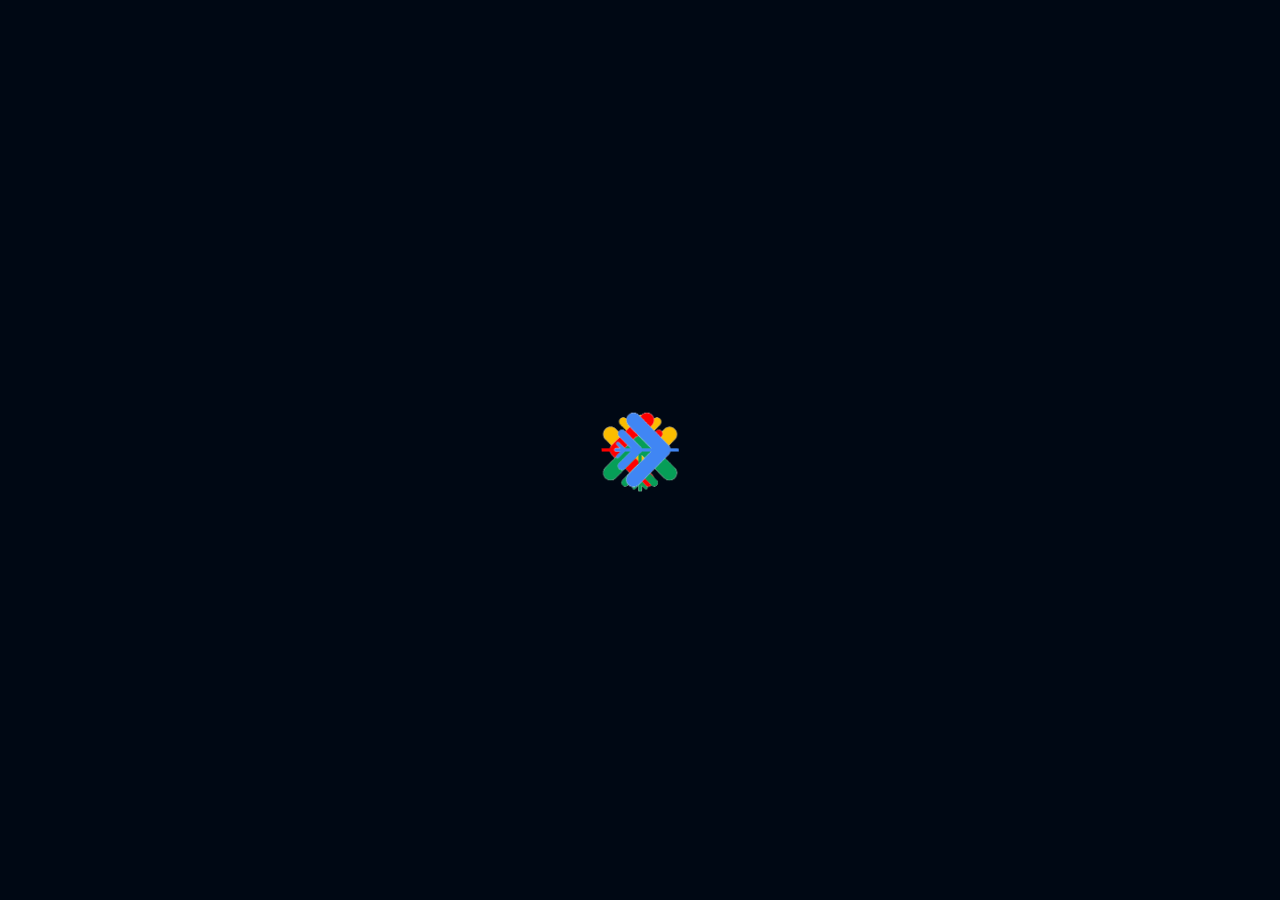
<file: index.html>
<!doctype html><html lang="en"><head><meta charset="utf-8"/><link rel="icon" href="/org-logo.png"/><meta name="viewport" content="width=device-width,initial-scale=1"/><meta name="theme-color" content="#000000"/><meta name="description" content="Winter of Code is a program aimed to increase participation for the Google Summer of Code program among students in colleges and universities."/><link rel="apple-touch-icon" href="/org-logo.png"/><link rel="manifest" href="/manifest.json"/><title>Winter of Code</title><link href="/static/css/2.2e99a83d.chunk.css" rel="stylesheet"><link href="/static/css/main.62151a04.chunk.css" rel="stylesheet"></head><body><noscript>You need to enable JavaScript to run this app.</noscript><div id="root"></div><script>!function(e){function r(r){for(var n,a,i=r[0],c=r[1],l=r[2],s=0,p=[];s<i.length;s++)a=i[s],Object.prototype.hasOwnProperty.call(o,a)&&o[a]&&p.push(o[a][0]),o[a]=0;for(n in c)Object.prototype.hasOwnProperty.call(c,n)&&(e[n]=c[n]);for(f&&f(r);p.length;)p.shift()();return u.push.apply(u,l||[]),t()}function t(){for(var e,r=0;r<u.length;r++){for(var t=u[r],n=!0,i=1;i<t.length;i++){var c=t[i];0!==o[c]&&(n=!1)}n&&(u.splice(r--,1),e=a(a.s=t[0]))}return e}var n={},o={1:0},u=[];function a(r){if(n[r])return n[r].exports;var t=n[r]={i:r,l:!1,exports:{}};return e[r].call(t.exports,t,t.exports,a),t.l=!0,t.exports}a.e=function(e){var r=[],t=o[e];if(0!==t)if(t)r.push(t[2]);else{var n=new Promise((function(r,n){t=o[e]=[r,n]}));r.push(t[2]=n);var u,i=document.createElement("script");i.charset="utf-8",i.timeout=120,a.nc&&i.setAttribute("nonce",a.nc),i.src=function(e){return a.p+"static/js/"+({}[e]||e)+"."+{3:"fc712a5e"}[e]+".chunk.js"}(e);var c=new Error;u=function(r){i.onerror=i.onload=null,clearTimeout(l);var t=o[e];if(0!==t){if(t){var n=r&&("load"===r.type?"missing":r.type),u=r&&r.target&&r.target.src;c.message="Loading chunk "+e+" failed.\n("+n+": "+u+")",c.name="ChunkLoadError",c.type=n,c.request=u,t[1](c)}o[e]=void 0}};var l=setTimeout((function(){u({type:"timeout",target:i})}),12e4);i.onerror=i.onload=u,document.head.appendChild(i)}return Promise.all(r)},a.m=e,a.c=n,a.d=function(e,r,t){a.o(e,r)||Object.defineProperty(e,r,{enumerable:!0,get:t})},a.r=function(e){"undefined"!=typeof Symbol&&Symbol.toStringTag&&Object.defineProperty(e,Symbol.toStringTag,{value:"Module"}),Object.defineProperty(e,"__esModule",{value:!0})},a.t=function(e,r){if(1&r&&(e=a(e)),8&r)return e;if(4&r&&"object"==typeof e&&e&&e.__esModule)return e;var t=Object.create(null);if(a.r(t),Object.defineProperty(t,"default",{enumerable:!0,value:e}),2&r&&"string"!=typeof e)for(var n in e)a.d(t,n,function(r){return e[r]}.bind(null,n));return t},a.n=function(e){var r=e&&e.__esModule?function(){return e.default}:function(){return e};return a.d(r,"a",r),r},a.o=function(e,r){return Object.prototype.hasOwnProperty.call(e,r)},a.p="/",a.oe=function(e){throw console.error(e),e};var i=this.webpackJsonpwoc2021=this.webpackJsonpwoc2021||[],c=i.push.bind(i);i.push=r,i=i.slice();for(var l=0;l<i.length;l++)r(i[l]);var f=c;t()}([])</script><script src="/static/js/2.d9e17d41.chunk.js"></script><script src="/static/js/main.8bb0c27f.chunk.js"></script></body></html>
</file>
<file: static/css/2.2e99a83d.chunk.css>
.vertical-timeline *{-webkit-box-sizing:border-box;box-sizing:border-box}.vertical-timeline{width:95%;max-width:1170px;margin:0 auto;position:relative;padding:2em 0}.vertical-timeline:after{content:"";display:table;clear:both}.vertical-timeline:before{content:"";position:absolute;top:0;left:18px;height:100%;width:4px;background:var(--line-color)}.vertical-timeline.vertical-timeline--one-column-right:before{right:18px;left:unset}@media only screen and (min-width:1170px){.vertical-timeline.vertical-timeline--two-columns{width:90%}.vertical-timeline.vertical-timeline--two-columns:before{left:50%;margin-left:-2px}}.vertical-timeline-element{position:relative;margin:2em 0}.vertical-timeline-element>div{min-height:1px}.vertical-timeline-element:after{content:"";display:table;clear:both}.vertical-timeline-element:first-child{margin-top:0}.vertical-timeline-element:last-child{margin-bottom:0}@media only screen and (min-width:1170px){.vertical-timeline-element{margin:4em 0}.vertical-timeline-element:first-child{margin-top:0}.vertical-timeline-element:last-child{margin-bottom:0}}.vertical-timeline-element-icon{position:absolute;top:0;left:0;width:40px;height:40px;border-radius:50%;-webkit-box-shadow:0 0 0 4px #fff,inset 0 2px 0 rgba(0,0,0,.08),0 3px 0 4px rgba(0,0,0,.05);box-shadow:0 0 0 4px #fff,inset 0 2px 0 rgba(0,0,0,.08),0 3px 0 4px rgba(0,0,0,.05)}.vertical-timeline--one-column-right .vertical-timeline-element-icon{right:0;left:unset}.vertical-timeline-element-icon svg{display:block;width:24px;height:24px;position:relative;left:50%;top:50%;margin-left:-12px;margin-top:-12px}@media only screen and (min-width:1170px){.vertical-timeline--two-columns .vertical-timeline-element-icon{width:60px;height:60px;left:50%;margin-left:-30px}}.vertical-timeline-element-icon{-webkit-transform:translateZ(0);-webkit-backface-visibility:hidden}.vertical-timeline--animate .vertical-timeline-element-icon.is-hidden{visibility:hidden}.vertical-timeline--animate .vertical-timeline-element-icon.bounce-in{visibility:visible;-webkit-animation:cd-bounce-1 .6s;animation:cd-bounce-1 .6s}@-webkit-keyframes cd-bounce-1{0%{opacity:0;-webkit-transform:scale(.5)}60%{opacity:1;-webkit-transform:scale(1.2)}to{-webkit-transform:scale(1)}}@keyframes cd-bounce-1{0%{opacity:0;-webkit-transform:scale(.5);transform:scale(.5)}60%{opacity:1;-webkit-transform:scale(1.2);transform:scale(1.2)}to{-webkit-transform:scale(1);transform:scale(1)}}.vertical-timeline-element-content{position:relative;margin-left:60px;background:#fff;border-radius:.25em;padding:1em;-webkit-box-shadow:0 3px 0 #ddd;box-shadow:0 3px 0 #ddd}.vertical-timeline--one-column-right .vertical-timeline-element-content{margin-right:60px;margin-left:unset}.vertical-timeline-element--no-children .vertical-timeline-element-content{background:0 0;-webkit-box-shadow:none;box-shadow:none}.vertical-timeline-element-content:after{content:"";display:table;clear:both}.vertical-timeline-element-content h2{color:#303e49}.vertical-timeline-element-content .vertical-timeline-element-date,.vertical-timeline-element-content p{font-size:13px;font-size:.8125rem;font-weight:500}.vertical-timeline-element-content .vertical-timeline-element-date{display:inline-block}.vertical-timeline-element-content p{margin:1em 0 0;line-height:1.6}.vertical-timeline-element-subtitle,.vertical-timeline-element-title{margin:0}.vertical-timeline-element-content .vertical-timeline-element-date{float:left;padding:.8em 0;opacity:.7}.vertical-timeline-element-content-arrow{content:"";position:absolute;top:16px;right:100%;height:0;width:0;border:7px solid transparent;border-right-color:#fff}.vertical-timeline--one-column-right .vertical-timeline-element-content-arrow{content:"";position:absolute;top:16px;right:unset;left:100%;height:0;width:0;border:7px solid transparent;border-left-color:#fff}.vertical-timeline--one-column-right .vertical-timeline-element-content:before{left:100%;border-left:7px solid #fff;border-right:unset}.vertical-timeline-element--no-children .vertical-timeline-element-content-arrow,.vertical-timeline-element--no-children .vertical-timeline-element-content:before{display:none}@media only screen and (min-width:768px){.vertical-timeline-element-content h2{font-size:20px;font-size:1.25rem}.vertical-timeline-element-content p{font-size:16px;font-size:1rem}.vertical-timeline-element-content .vertical-timeline-element-date{font-size:14px;font-size:.875rem}}@media only screen and (min-width:1170px){.vertical-timeline--two-columns .vertical-timeline-element-content{margin-left:0;padding:1.5em;width:44%}.vertical-timeline--two-columns .vertical-timeline-element-content-arrow{top:24px;left:100%;-webkit-transform:rotate(180deg);transform:rotate(180deg)}.vertical-timeline--two-columns .vertical-timeline-element-content .vertical-timeline-element-date{position:absolute;width:100%;left:124%;top:6px;font-size:16px;font-size:1rem}.vertical-timeline--two-columns .vertical-timeline-element.vertical-timeline-element--right .vertical-timeline-element-content,.vertical-timeline--two-columns .vertical-timeline-element:nth-child(2n):not(.vertical-timeline-element--left) .vertical-timeline-element-content{float:right}.vertical-timeline--two-columns .vertical-timeline-element.vertical-timeline-element--right .vertical-timeline-element-content-arrow,.vertical-timeline--two-columns .vertical-timeline-element:nth-child(2n):not(.vertical-timeline-element--left) .vertical-timeline-element-content-arrow{top:24px;left:auto;right:100%;-webkit-transform:rotate(0);transform:rotate(0)}.vertical-timeline--one-column-right .vertical-timeline-element.vertical-timeline-element--right .vertical-timeline-element-content-arrow,.vertical-timeline--one-column-right .vertical-timeline-element:nth-child(2n):not(.vertical-timeline-element--left) .vertical-timeline-element-content-arrow{top:24px;left:100%;right:auto;-webkit-transform:rotate(0);transform:rotate(0)}.vertical-timeline--two-columns .vertical-timeline-element.vertical-timeline-element--right .vertical-timeline-element-content .vertical-timeline-element-date,.vertical-timeline--two-columns .vertical-timeline-element:nth-child(2n):not(.vertical-timeline-element--left) .vertical-timeline-element-content .vertical-timeline-element-date{left:auto;right:124%;text-align:right}}.vertical-timeline--animate .vertical-timeline-element-content.is-hidden{visibility:hidden}.vertical-timeline--animate .vertical-timeline-element-content.bounce-in{visibility:visible;-webkit-animation:cd-bounce-2 .6s;animation:cd-bounce-2 .6s}@media only screen and (min-width:1170px){.vertical-timeline--two-columns.vertical-timeline--animate .vertical-timeline-element.vertical-timeline-element--right .vertical-timeline-element-content.bounce-in,.vertical-timeline--two-columns.vertical-timeline--animate .vertical-timeline-element:nth-child(2n):not(.vertical-timeline-element--left) .vertical-timeline-element-content.bounce-in{-webkit-animation:cd-bounce-2-inverse .6s;animation:cd-bounce-2-inverse .6s}}@media only screen and (max-width:1169px){.vertical-timeline--animate .vertical-timeline-element-content.bounce-in{visibility:visible;-webkit-animation:cd-bounce-2-inverse .6s;animation:cd-bounce-2-inverse .6s}}@-webkit-keyframes cd-bounce-2{0%{opacity:0;-webkit-transform:translateX(-100px)}60%{opacity:1;-webkit-transform:translateX(20px)}to{-webkit-transform:translateX(0)}}@keyframes cd-bounce-2{0%{opacity:0;-webkit-transform:translateX(-100px);transform:translateX(-100px)}60%{opacity:1;-webkit-transform:translateX(20px);transform:translateX(20px)}to{-webkit-transform:translateX(0);transform:translateX(0)}}@-webkit-keyframes cd-bounce-2-inverse{0%{opacity:0;-webkit-transform:translateX(100px)}60%{opacity:1;-webkit-transform:translateX(-20px)}to{-webkit-transform:translateX(0)}}@keyframes cd-bounce-2-inverse{0%{opacity:0;-webkit-transform:translateX(100px);transform:translateX(100px)}60%{opacity:1;-webkit-transform:translateX(-20px);transform:translateX(-20px)}to{-webkit-transform:translateX(0);transform:translateX(0)}}
/*# sourceMappingURL=2.2e99a83d.chunk.css.map */
</file>
<file: static/css/main.62151a04.chunk.css>
body{margin:0;font-family:-apple-system,BlinkMacSystemFont,"Segoe UI","Roboto","Oxygen","Ubuntu","Cantarell","Fira Sans","Droid Sans","Helvetica Neue",sans-serif;-webkit-font-smoothing:antialiased;-moz-osx-font-smoothing:grayscale}code{font-family:source-code-pro,Menlo,Monaco,Consolas,"Courier New",monospace}.screen{background-color:#000814;height:100vh;width:100vw}.logoparts{position:relative}#yellowlogo{left:calc(50% - 70px)}#redlogo,#yellowlogo{width:140px;height:140px;position:absolute}#redlogo{left:calc(100% - 140px);top:calc(50% - 70px)}#greenlogo{left:calc(50% - 70px);top:calc(100% - 140px)}#bluelogo,#greenlogo{width:140px;height:140px;position:absolute}#bluelogo{top:calc(50% - 70px);right:calc(100% - 140px)}
/*# sourceMappingURL=main.62151a04.chunk.css.map */
</file>
